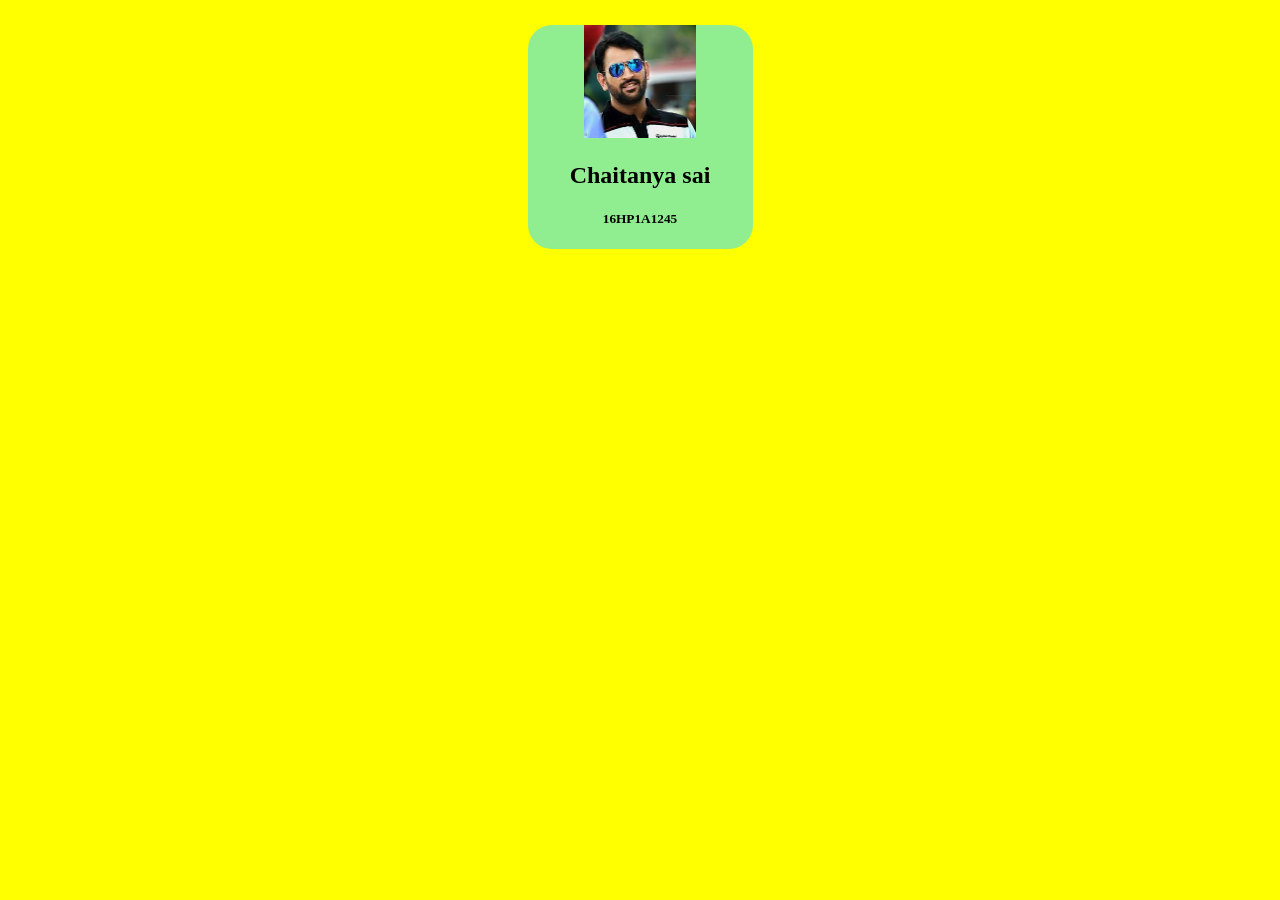
<file: index.html>
<!DOCTYPE html>
<html lang="en" dir="ltr">
<head>
  <meta charset="utf-8">
  <meta name="viewport" content="width=device-width,intitial-scale=1.0">
  <link rel="stylesheet" href="index.css">
  <title>Resume</title>
</head>
<body>
  <div class="" id="card">

  <div class="card">
    <img src="images/download.jpg" alt="">
    <h2>Chaitanya sai</h2>
    <h5>16HP1A1245<h5>
    </div>
  </div>

</body>
</html>
</file>
<file: index.css>
body{
  background: yellow;
  text-align:center;
}
img{
  width: 50%;
}
.card{
  background-color:lightgreen;
  border-radius: 1.5em;


}
#card{
  justify-content: space-around;
  display:flex;
  margin: 2%;
  border-radius: 1.5em;
}

.card:hover{
	box-shadow: 0 8px 8px 10px red;
}
</file>
